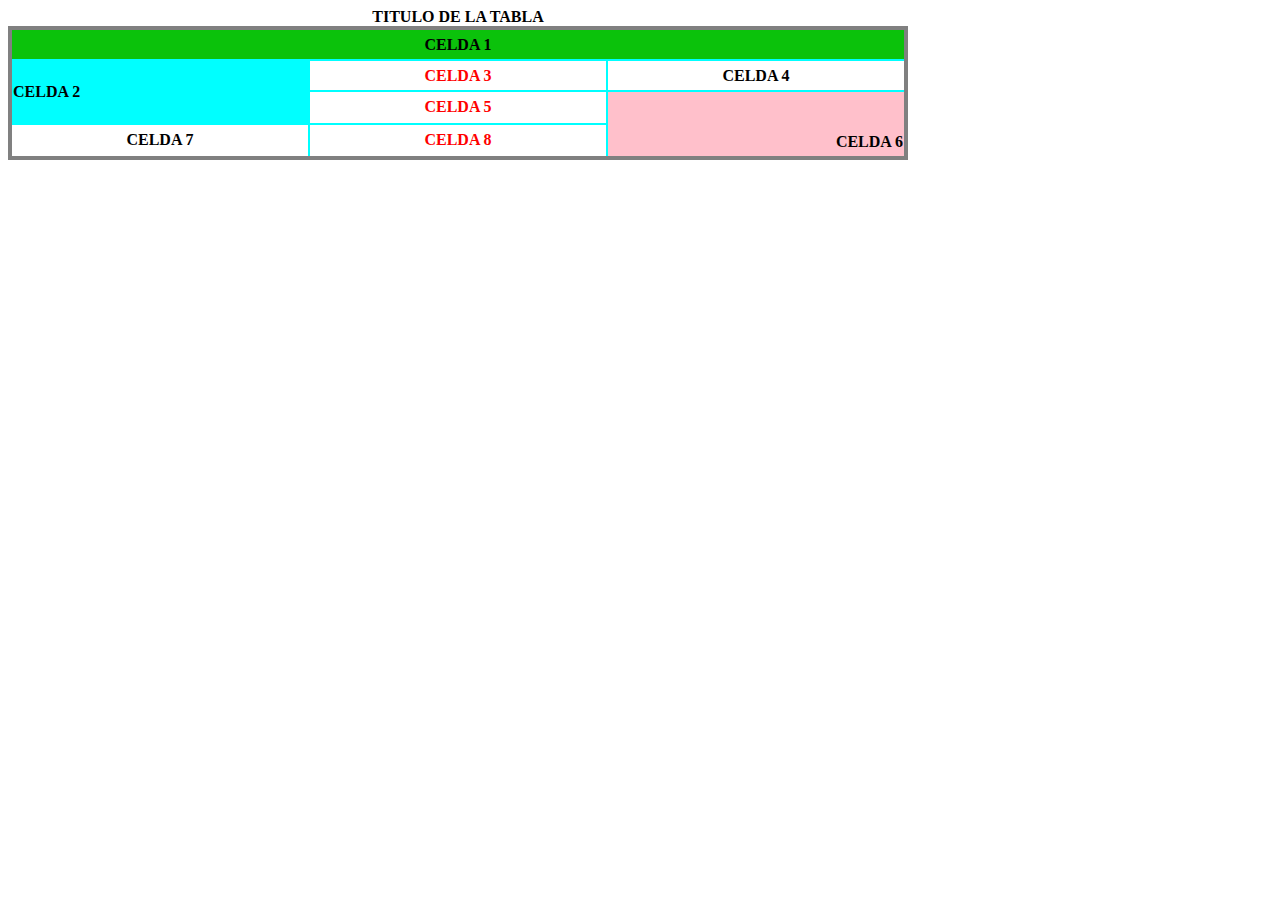
<file: Reto 13/celdas.html>
<!DOCTYPE html>
<html lang="en">
<head>
  <meta charset="UTF-8">
  <meta http-equiv="X-UA-Compatible" content="IE=edge">
  <meta name="viewport" content="width=device-width, initial-scale=1.0">
  <title>Reto 13</title>
  <link rel="stylesheet" href="style.css">
</head>
<body>
  <table>
		<caption>TITULO DE LA TABLA</caption>
			<tr>
			<td id="verde" colspan=3>CELDA 1</td>
		</tr>

		<tr>
			<td id="celeste" id="textoizd" rowspan=2>CELDA 2</td>
			<td id="rojo">CELDA 3</td>
			<td>CELDA 4</td>
		</tr>

		<tr>
			<td id="rojo">CELDA 5</td>
			<td id="rosa" id="textoabajo" rowspan=2>CELDA 6</td>
		</tr>

		<tr>
			<td>CELDA 7</td>
			<td id="rojo">CELDA 8</td>
		</tr>

	</table>
</body>
</html>
</file>
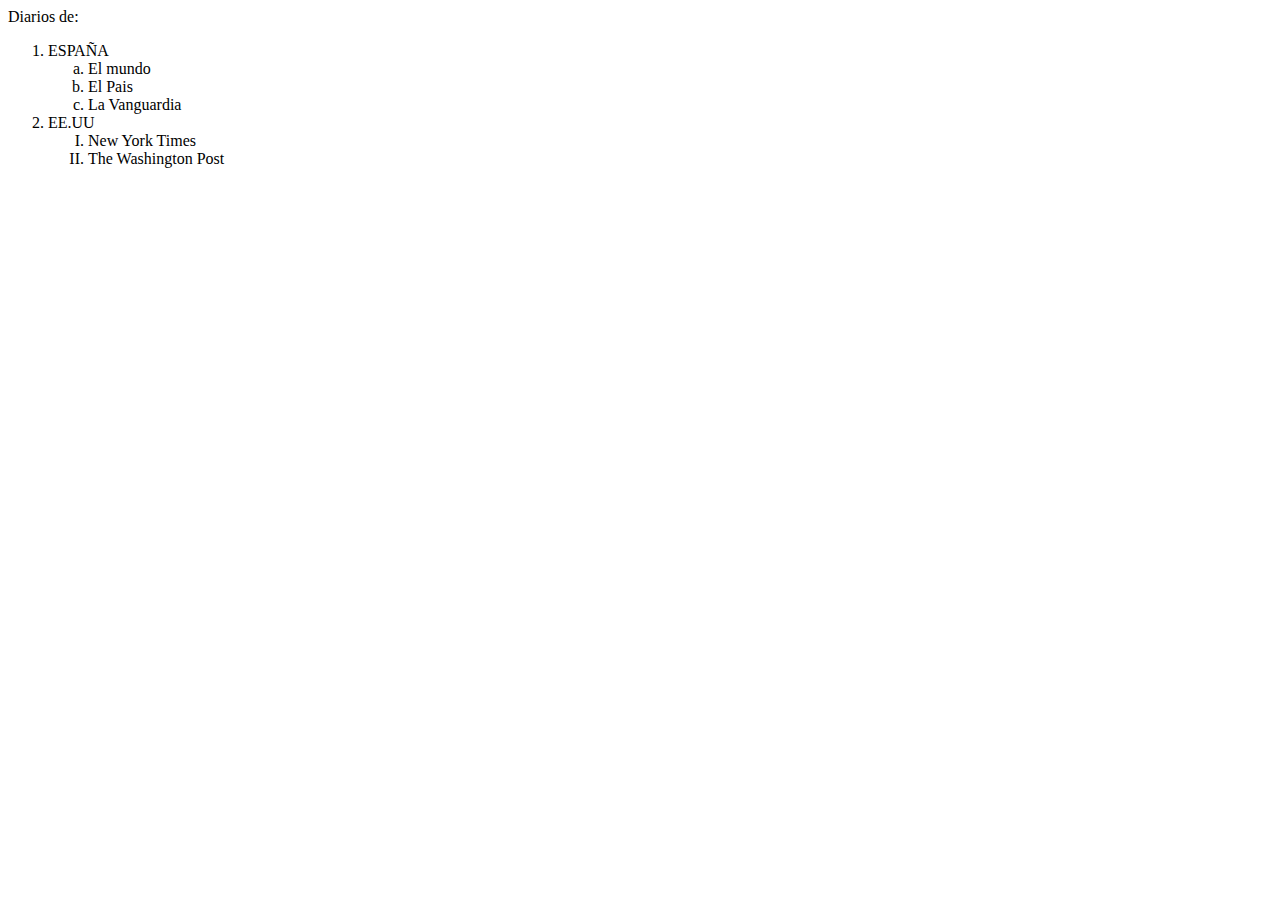
<file: Reto 15/Listas_varias.html>
<!DOCTYPE html>
<html lang="en">

<head>
  <meta charset="UTF-8">
  <meta http-equiv="X-UA-Compatible" content="IE=edge">
  <meta name="viewport" content="width=device-width, initial-scale=1.0">
  <title>Reto 15</title>
  <link rel="stylesheet" href="style.css">
</head>

<body>
  <caption>Diarios de:</caption>
  <ol>
    <li>ESPAÑA</li>
    <ol id="letras">
      <li>El mundo</li>
      <li>El Pais</li>
      <li>La Vanguardia</li>
    </ol>
    <li>EE.UU</li>
    <ol id="romano">
      <li>New York Times</li>
      <li>The Washington Post</li>
    </ol>
  </ol>
</body>

</html>
</file>
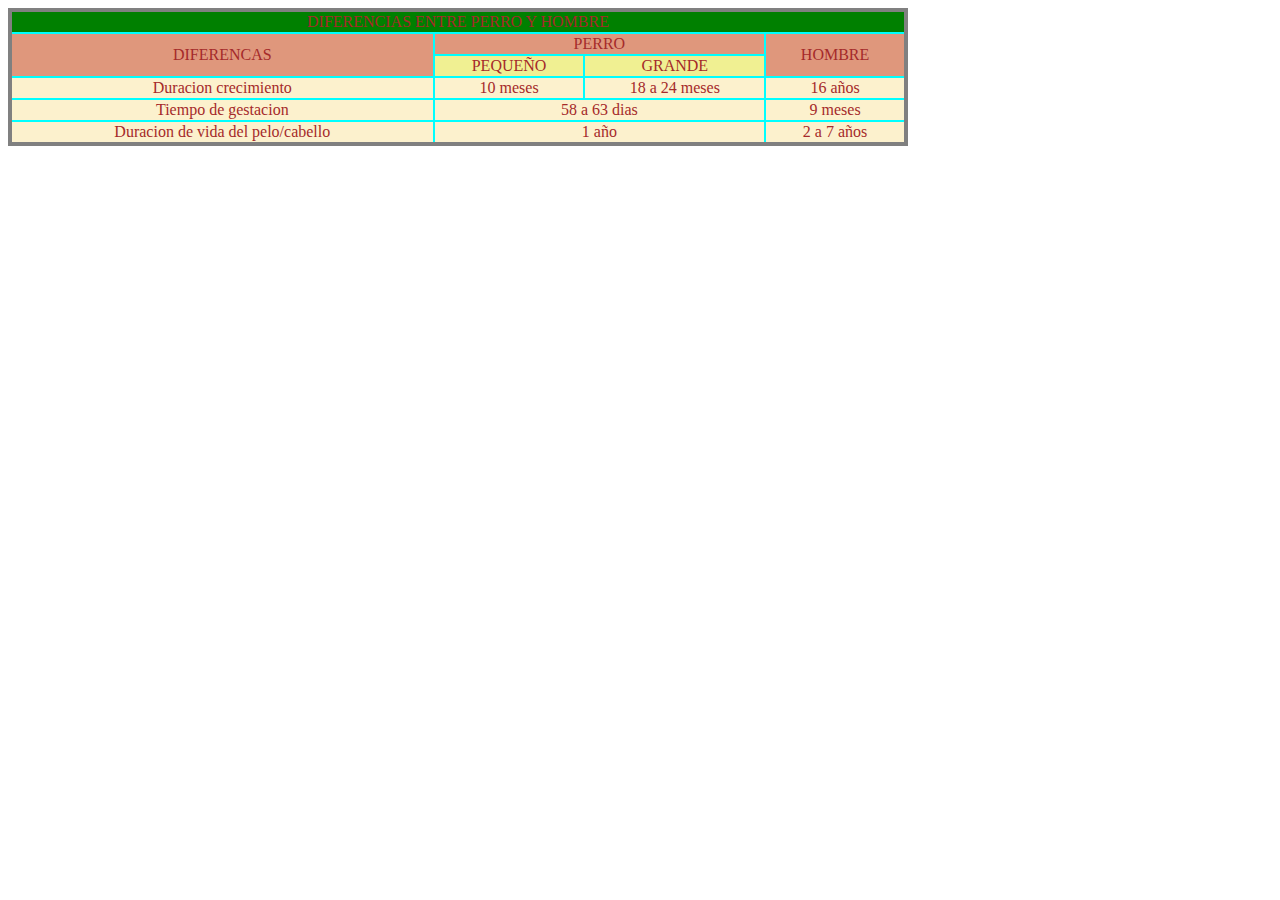
<file: Reto 16/Tabla16.html>
<!DOCTYPE html>
<html lang="en">
<head>
  <meta charset="UTF-8">
  <meta http-equiv="X-UA-Compatible" content="IE=edge">
  <meta name="viewport" content="width=device-width, initial-scale=1.0">
  <title>Reto 16</title>
  <link rel="stylesheet" href="style.css">
</head>
<body>
  <table>
    <tr id="verde">
    <td colspan=5>DIFERENCIAS ENTRE PERRO Y HOMBRE</td>
    </tr>
    <tr id="naranja">
			<td rowspan=2 colspan=2>DIFERENCAS</td>
			<td colspan=2>PERRO</td>
			<td rowspan=2>HOMBRE</td>
		</tr>
    <tr id="amarillo">
      <td>PEQUEÑO</td>
      <td>GRANDE</td>
    </tr>
     <tr class="img">
      <td colspan=2>Duracion crecimiento</td>
      <td>10 meses</td>
      <td>18 a 24 meses</td>
      <td>16 años</td>
     </tr>
     <tr class="img">
      <td colspan=2>Tiempo de gestacion</td>
      <td colspan=2>58 a 63 dias</td>
      <td>9 meses</td>
    </tr>
    <tr class="img">
      <td colspan=2>Duracion de vida del pelo/cabello</td>
      <td colspan=2>1 año</td>
      <td>2 a 7 años</td>
    </tr>
  </table>
</body>
</html>
</file>
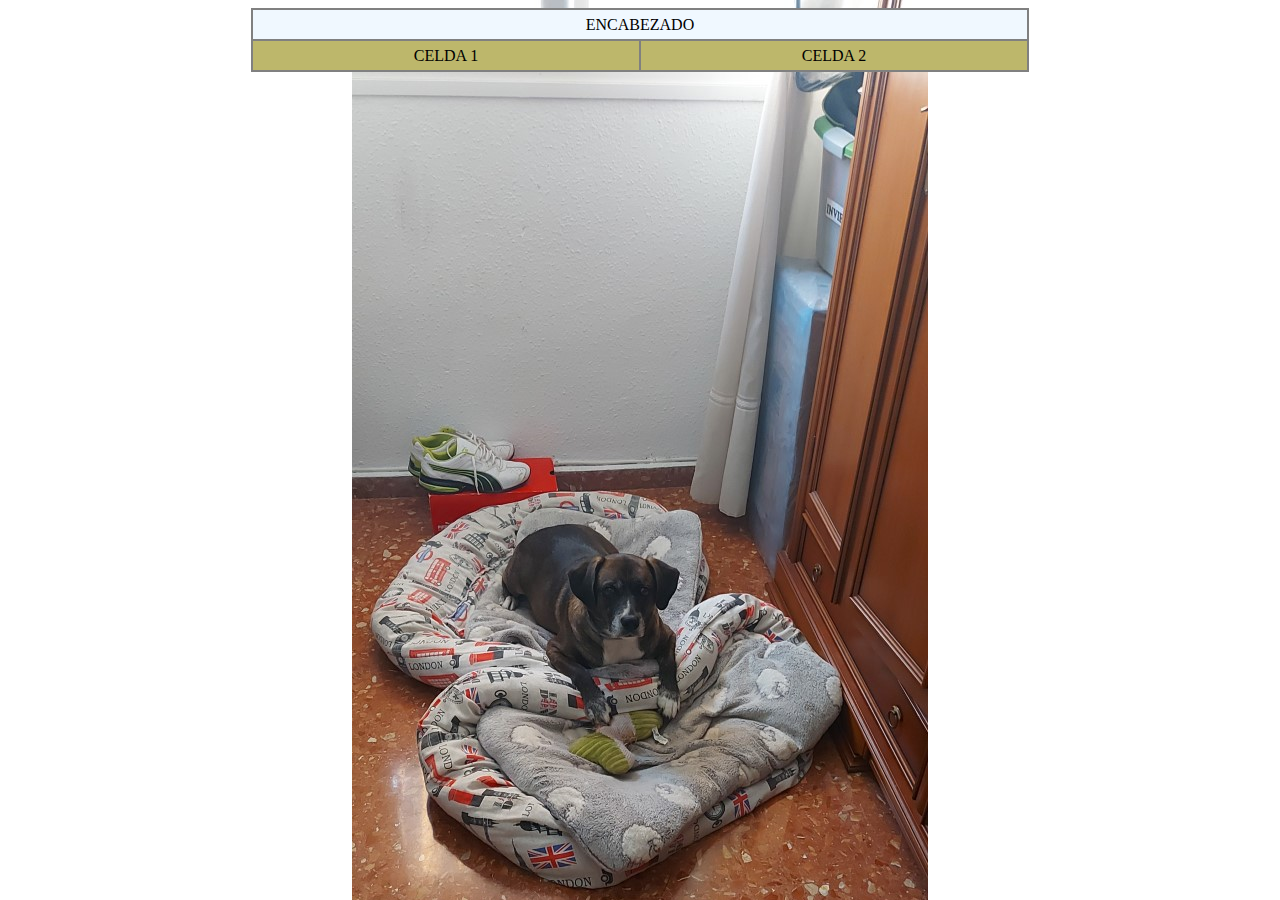
<file: Reto_14/Fondo+Tabla.html>
<!DOCTYPE html>
<html lang="en">

<head>
  <meta charset="UTF-8">
  <meta http-equiv="X-UA-Compatible" content="IE=edge">
  <meta name="viewport" content="width=device-width, initial-scale=1.0">
  <title>Reto 14</title>
  <link rel="stylesheet" href="style.css">
</head>

<body>
  <div>
    <table>
      <tr>
        <td id="encabezado" colspan=2>ENCABEZADO</td>
      </tr>
      <tr>
        <td id="celdas">CELDA 1</td>
        <td id="celdas">CELDA 2</td>
      </tr>
    </table>
  </div>
</body>

</html>
</file>
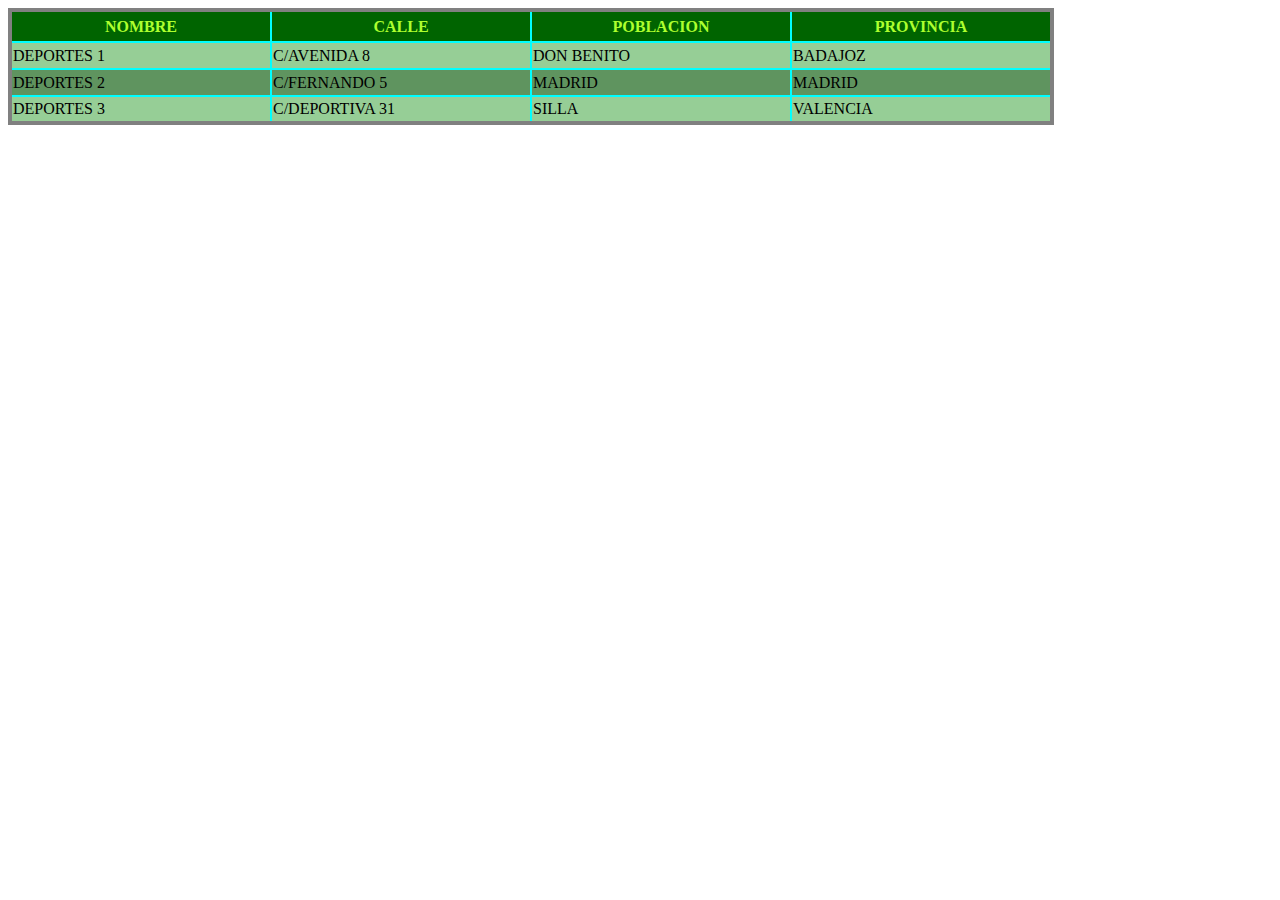
<file: Deportes/Reto 11/donde.html>
<!DOCTYPE html>
<html lang="en">

<head>
	<meta charset="UTF-8">
	<meta http-equiv="X-UA-Compatible" content="IE=edge">
	<meta name="viewport" content="width=device-width, initial-scale=1.0">
	<title>Reto11</title>
	<link rel="stylesheet" href="style.css">
</head>

<body>
	<table>
		
		<tr>
			<th>NOMBRE</th>
			<th>CALLE</th>
			<th>POBLACION</th>
			<th>PROVINCIA</th>
		</tr>

		<tr>
			<td>DEPORTES 1</td>
			<td>C/AVENIDA 8</td>
			<td>DON BENITO</td>
			<td>BADAJOZ</td>
		</tr>

		<tr>
			<td id="clarito">DEPORTES 2</td>
			<td id="clarito">C/FERNANDO 5</td>
			<td id="clarito">MADRID</td>
			<td id="clarito">MADRID</td>
		</tr>

		<tr>
			<td>DEPORTES 3</td>
			<td>C/DEPORTIVA 31</td>
			<td>SILLA</td>
			<td>VALENCIA</td>
		</tr>

	</table>
</body>

</html>
</file>
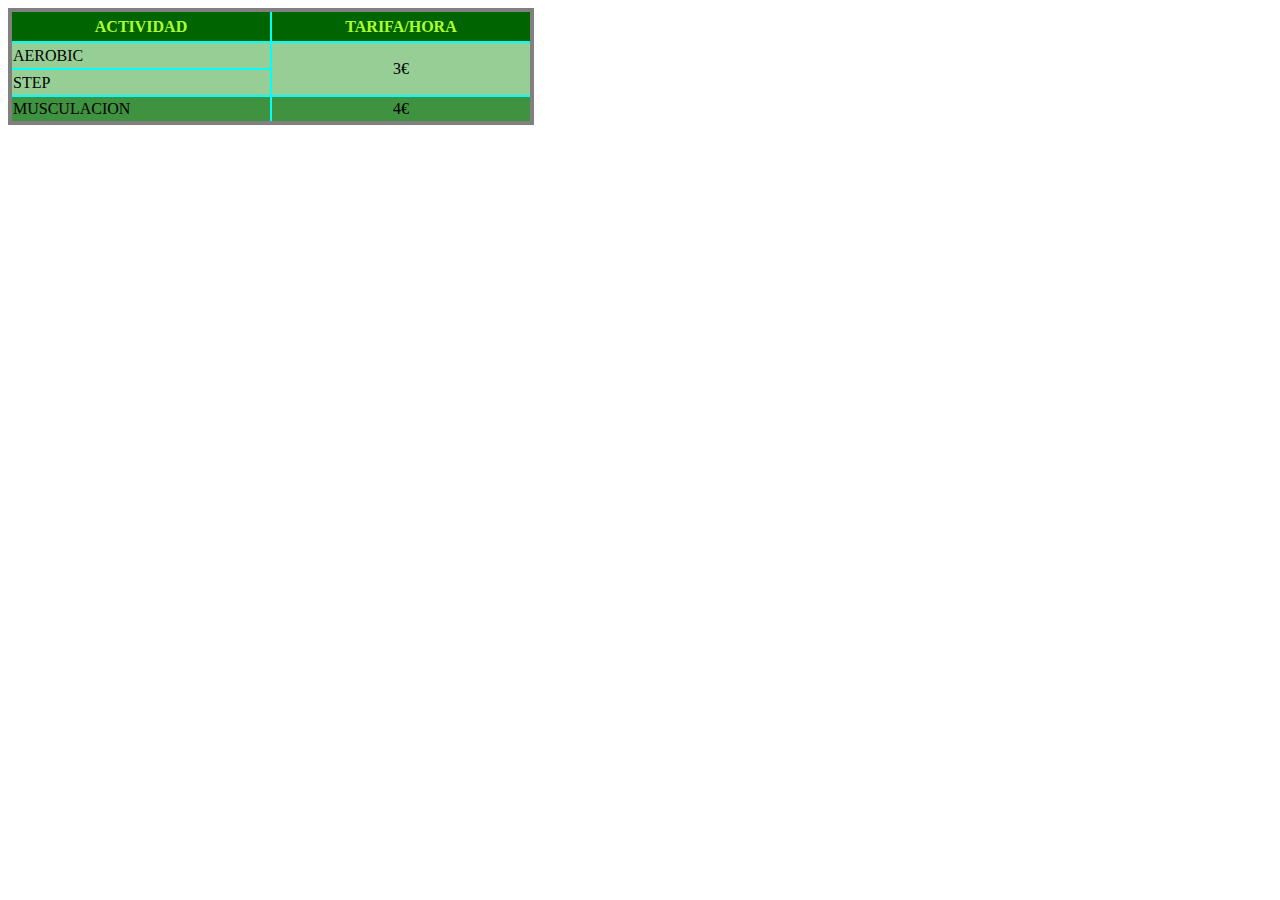
<file: Deportes/Reto 12/instalaciones.html>
<!DOCTYPE html>
<html lang="en">

<head>
  <meta charset="UTF-8">
  <meta http-equiv="X-UA-Compatible" content="IE=edge">
  <meta name="viewport" content="width=device-width, initial-scale=1.0">
  <title>Reto12</title>
  <link rel="stylesheet" href="style.css">
</head>

<body>
  <table>
    <tr>
      <th>ACTIVIDAD</th>
      <th>TARIFA/HORA</th>
    </tr>

    <tr>
      <td>AEROBIC</td>
      <td class="alineado" rowspan="2">3€</td>
    </tr>

    <tr>
      <td>STEP</td>
    
    </tr>

    <tr>
      <td id="oscuro">MUSCULACION</td>
      <td class="alineado" id="oscuro">4€</td>
    </tr>
  </table>
</body>

</html>
</file>
<file: Reto 13/style.css>
body {
  text-align: center;
  font-weight: 900;
}

caption {
  text-align: center;
}
table {
  width: 900px;
  border-collapse: collapse;
  border: 4px solid grey;
}

tr {
  border: 2px solid cyan;
  border-collapse: collapse;
}

td {
  border: 2px solid cyan;
  width: 30vw;
  height: 3vh;
}

#verde {
  background-color: rgb(11, 194, 11);
}

#celeste {
  background-color: cyan;
  text-align: left
}

#rosa {
  background-color: pink;
  text-align: right;
  padding-top: 4vh;
}

#rojo {
  color: red;
}
</file>
<file: Reto 15/style.css>
#letras {
  list-style-type: lower-alpha;
}

#romano {
  list-style-type: upper-roman;
}
</file>
<file: Reto 16/style.css>
table {
  color: brown;
  width: 900px;
  border-collapse: collapse;
  border: 4px solid grey;
  text-align: center;
}

tr {
  border: 2px solid cyan;
  border-collapse: collapse;
}

td {
  border: 2px solid cyan;
}

#verde {
  background-color: green;
}

#naranja {
  background-color: rgb(223, 151, 124);
}

#amarillo {
  background-color: rgb(240, 240, 146);
}

.img {
  background-color: rgb(252, 241, 205);
  /* background-image: url(https://img.freepik.com/vector-gratis/fondo-patron-huesos-huellas_1374-18.jpg); */
}
</file>
<file: Reto_14/style.css>
body {
  background-image: url(/Reto_14/Archiet.jpg);
  background-position: top center;
  background-repeat: no-repeat;
}

/* div {
  background-color: black;
  align-items: center;
  justify-content: center;
} */

table {
  display: flex;
  text-align: center;
  border-collapse: collapse;
  align-items: center;
  justify-content: center;
}

tr {
  border: 2px solid grey;
  border-collapse: collapse;
}

td {
  border: 2px solid grey;
  width: 30vw;
  height: 3vh;
}

#encabezado {
  background-color: aliceblue;
}

#celdas {
  background-color: darkkhaki;
}
</file>
<file: Deportes/Reto 11/style.css>
table {
  border-collapse: collapse;
  border: 4px solid grey;

}

tr {
  border: 2px solid cyan;
  border-collapse: collapse;
  width: 4vw;
  height: 3vh;
}

th {
  border: 2px solid cyan;
  background-color: darkgreen;
  color: greenyellow;
  width: 20vw;
  height: 3vh;
}

#clarito {
  background-color: rgb(95, 148, 95);
}

td {
  border: 2px solid cyan;
  background-color: rgb(150, 206, 150);
}
</file>
<file: Deportes/Reto 12/style.css>
table {
  border-collapse: collapse;
  border: 4px solid grey;

}

tr {
  border: 2px solid cyan;
  border-collapse: collapse;
  width: 4vw;
  height: 3vh;
}

th {
  border: 2px solid cyan;
  background-color: darkgreen;
  color: greenyellow;
  width: 20vw;
  height: 3vh;
}

#oscuro {
  background-color: rgb(63, 146, 63)
}

td {
  border: 2px solid cyan;
  background-color: rgb(150, 206, 150);
}

.alineado {
  text-align: center;
}
</file>
